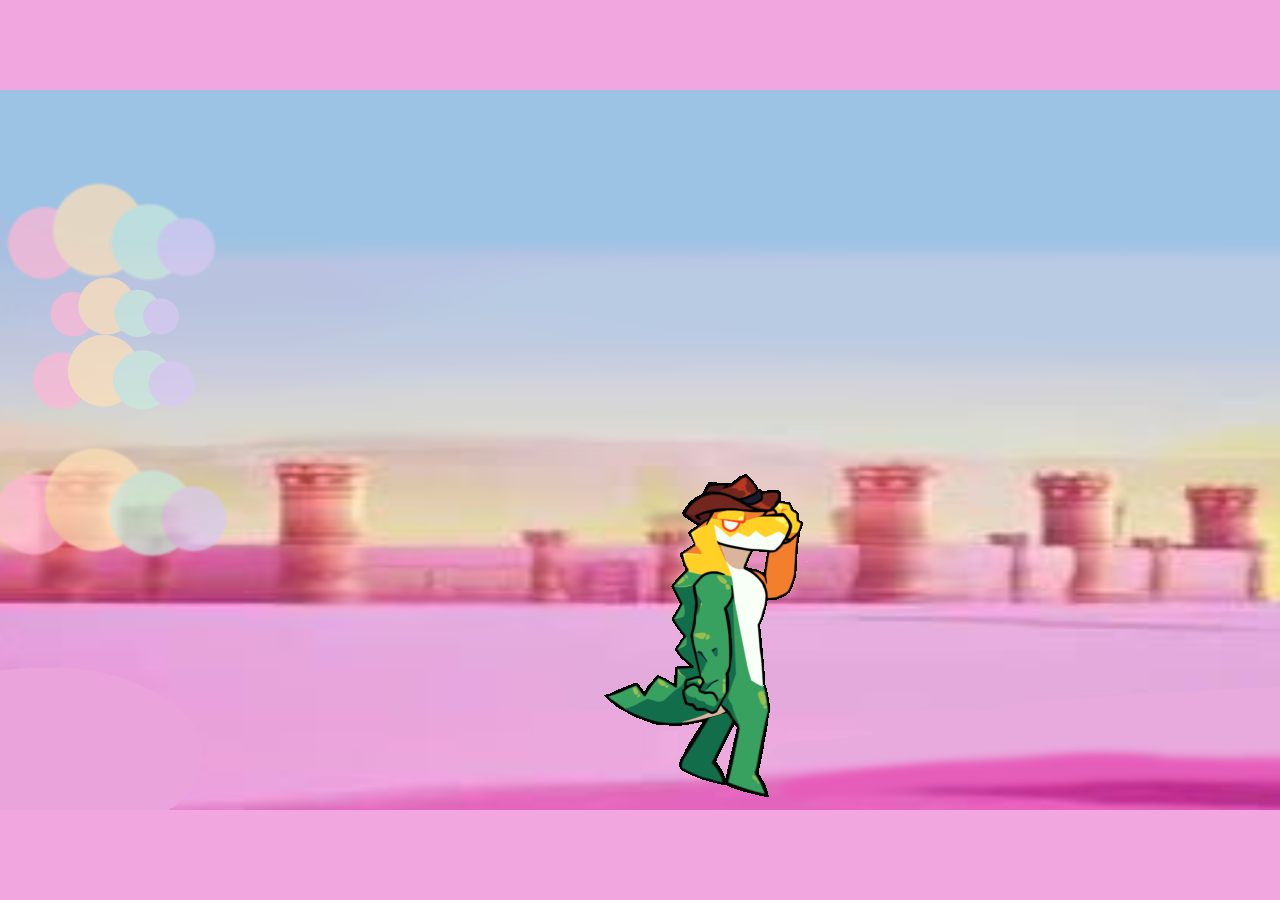
<file: index.html>
<!doctype html>
<html lang="es">
<head>
  <meta charset="utf-8">
  <meta name="viewport" content="width=device-width,initial-scale=1,maximum-scale=1,user-scalable=no,viewport-fit=cover">
  <meta name="theme-color" content="#f2a6df">
  <title>Gummigoo</title>
  <link rel="icon" type="image/svg+xml" href="./icon.png">
  <link rel="stylesheet" href="style.css">
</head>
<body>
  <main id="gameContainer" aria-label="Juego">
    <img id="background" src="background.png" alt="" draggable="false">
    <div id="cloudsContainer" aria-hidden="true">
      <div class="cloud cloud-a"><i></i><i></i><i></i><i></i></div>
      <div class="cloud cloud-b"><i></i><i></i><i></i><i></i></div>
      <div class="cloud cloud-c"><i></i><i></i><i></i><i></i></div>
      <div class="cloud cloud-d"><i></i><i></i><i></i><i></i></div>
    </div>
    <div id="cookieContainer"></div>
    <div id="heartsContainer"></div>
    <img id="gummigoo" src="gummigoo.gif" alt="" draggable="false">
  </main>
  <script src="script.js"></script>
</body>
</html>
</file>
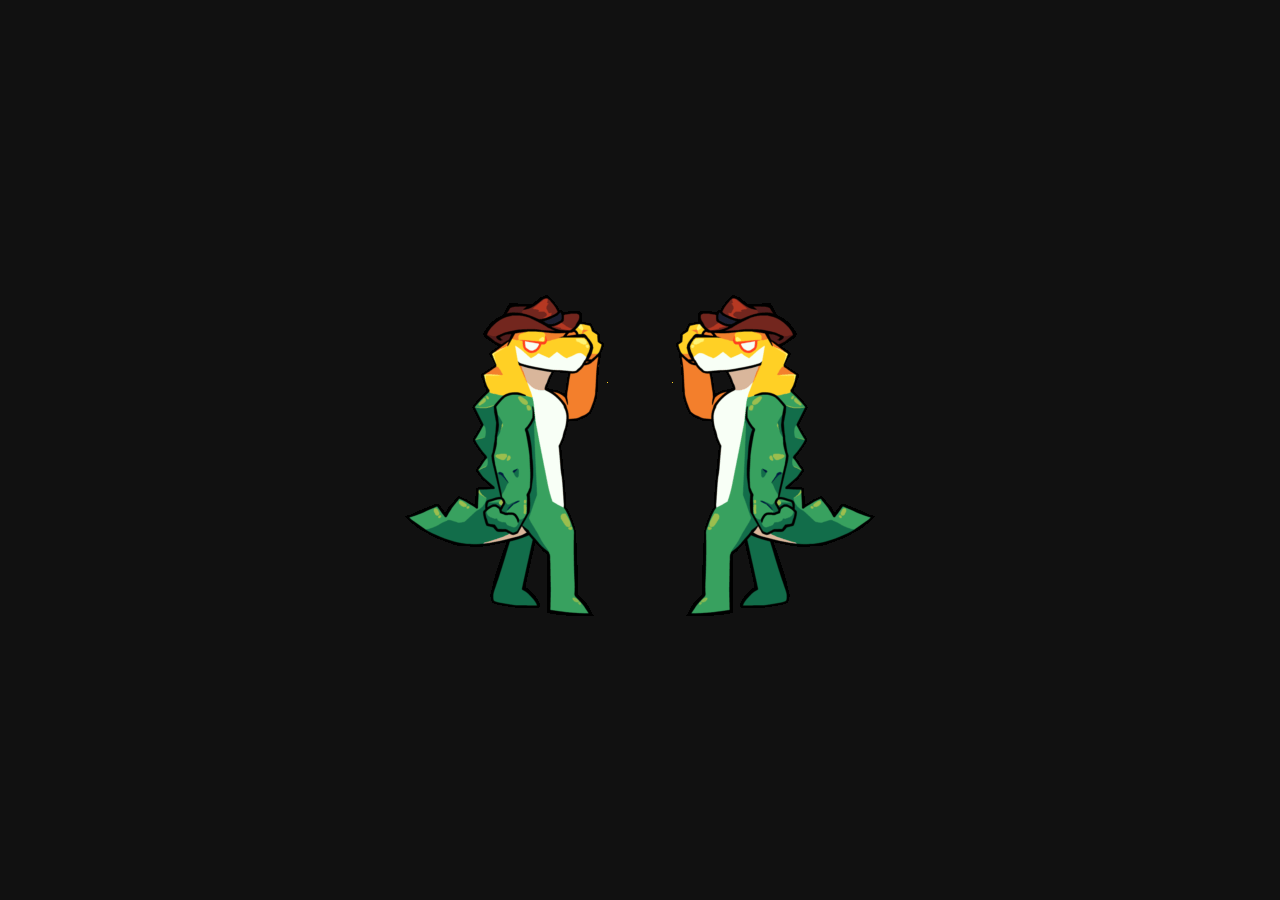
<file: animacion.html>
<!doctype html>
<html lang="es">
<head><meta charset="utf-8"><meta name="viewport" content="width=device-width,initial-scale=1"><title>Animaciones Gummigoo</title>
<style>
*{box-sizing:border-box}html,body{margin:0;min-height:100%;background:#111;overflow:hidden}
main{min-height:100vh;display:flex;align-items:center;justify-content:center;gap:40px;flex-wrap:wrap;padding:24px;position:relative}
img{width:226px;height:361px;object-fit:contain;z-index:2}
.cloud{position:fixed;width:230px;height:100px;opacity:.7;animation:drift var(--speed) linear infinite;left:-250px}
.cloud i{position:absolute;border-radius:50%;display:block}
.cloud i:nth-child(1){width:70px;height:70px;left:5px;top:25px;background:#ffb7d5}
.cloud i:nth-child(2){width:90px;height:90px;left:48px;top:4px;background:#ffe0b8}
.cloud i:nth-child(3){width:75px;height:75px;left:110px;top:22px;background:#c9e9dc}
.cloud i:nth-child(4){width:55px;height:55px;left:155px;top:39px;background:#d8c9f2}
.c1{top:12%;--speed:29s}.c2{top:34%;--speed:37s;animation-delay:-13s;transform:scale(.8)}.c3{top:70%;--speed:33s;animation-delay:-21s;transform:scale(1.1)}
@keyframes drift{to{left:110%}}
</style></head>
<body><div class="cloud c1"><i></i><i></i><i></i><i></i></div><div class="cloud c2"><i></i><i></i><i></i><i></i></div><div class="cloud c3"><i></i><i></i><i></i><i></i></div>
<main><img src="gummigoo.gif" width="226" height="361" alt=""><img src="gummigoo_izquierda.gif" width="226" height="361" alt=""></main></body></html>
</file>
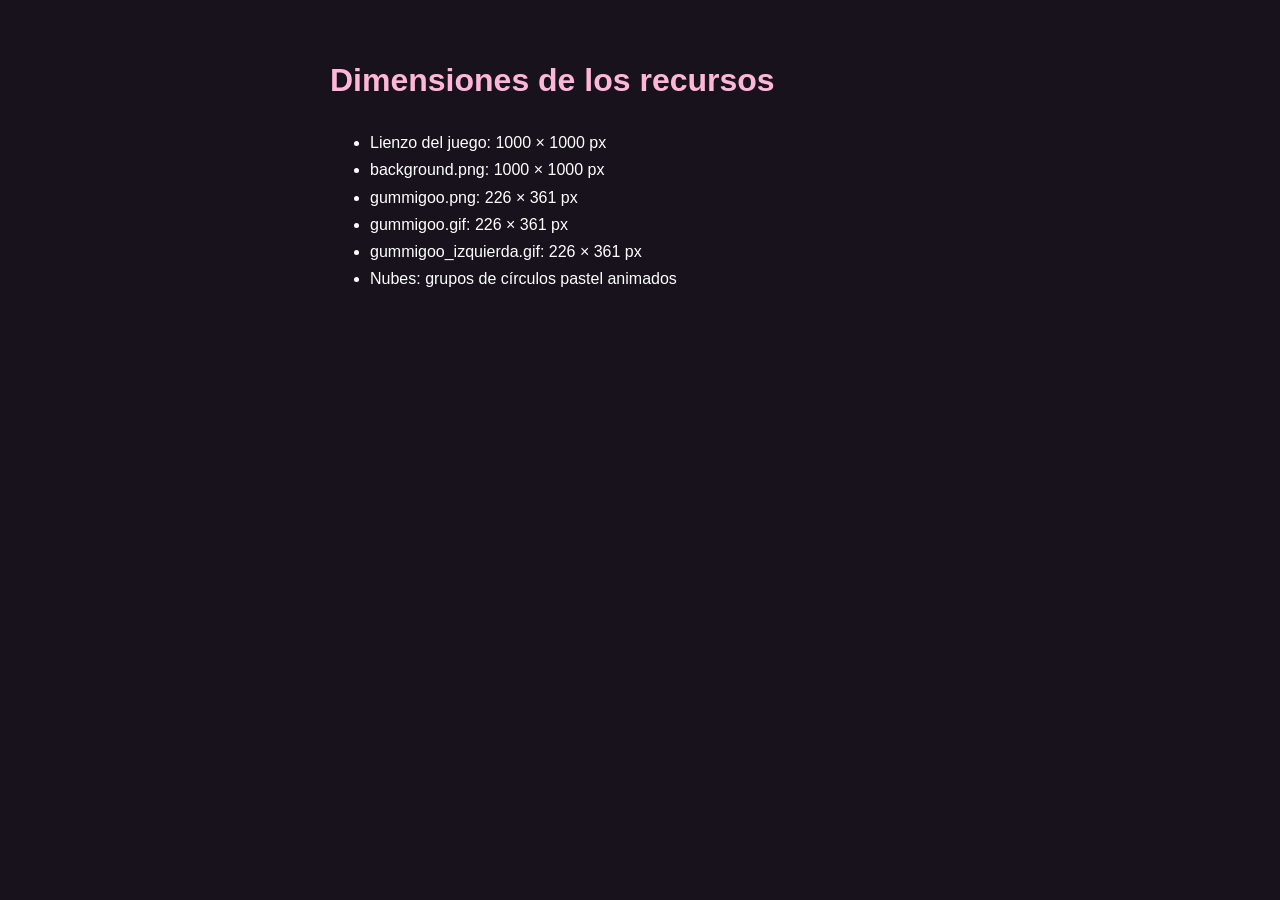
<file: tamaño.html>
<!doctype html>
<html lang="es"><head><meta charset="utf-8"><meta name="viewport" content="width=device-width,initial-scale=1"><title>Dimensiones</title>
<style>body{font:16px sans-serif;background:#17121c;color:#fff;padding:24px;line-height:1.7}main{max-width:620px;margin:auto}h1{color:#ffb7d5}</style></head>
<body><main><h1>Dimensiones de los recursos</h1><ul>
<li>Lienzo del juego: 1000 × 1000 px</li><li>background.png: 1000 × 1000 px</li>
<li>gummigoo.png: 226 × 361 px</li><li>gummigoo.gif: 226 × 361 px</li>
<li>gummigoo_izquierda.gif: 226 × 361 px</li><li>Nubes: grupos de círculos pastel animados</li>
</ul></main></body></html>
</file>
<file: style.css>
*{box-sizing:border-box}
html,body{width:100%;height:100%;margin:0;overflow:hidden;background:#f2a6df;touch-action:manipulation}
body{display:flex;align-items:center;justify-content:center}
#gameContainer{position:relative;width:min(100vw,177.7778vh);height:min(56.25vw,100vh);width:min(100vw,177.7778dvh);height:min(56.25vw,100dvh);aspect-ratio:16/9;overflow:hidden;isolation:isolate;touch-action:manipulation;user-select:none}
#background{position:absolute;inset:0;width:100%;height:100%;object-fit:fill;z-index:-3;pointer-events:none}
#cloudsContainer{position:absolute;inset:0;overflow:hidden;z-index:-1;pointer-events:none}
.cloud{position:absolute;width:240px;height:105px;opacity:.72;animation:drift var(--duration) linear infinite;animation-delay:var(--delay)}
.cloud i{position:absolute;display:block;border-radius:50%;filter:blur(1px)}
.cloud i:nth-child(1){width:72px;height:72px;left:8px;top:27px;background:#ffb7d5}
.cloud i:nth-child(2){width:92px;height:92px;left:53px;top:4px;background:#ffe0b8}
.cloud i:nth-child(3){width:76px;height:76px;left:111px;top:24px;background:#c9e9dc}
.cloud i:nth-child(4){width:58px;height:58px;left:157px;top:38px;background:#d8c9f2}
.cloud-a{top:90px;--duration:31s;--delay:-8s}
.cloud-b{top:230px;--duration:39s;--delay:-25s;transform:scale(.78)}
.cloud-c{top:360px;--duration:34s;--delay:-17s;transform:scale(1.12)}
.cloud-d{top:165px;--duration:44s;--delay:-32s;transform:scale(.62)}
@keyframes drift{from{left:-260px}to{left:100%}}
#gummigoo{position:absolute;width:226px;height:361px;max-width:none;left:387px;bottom:0;object-fit:contain;image-rendering:auto;pointer-events:auto;will-change:left;z-index:2;touch-action:manipulation;}
#cookieContainer,#heartsContainer{position:absolute;inset:0;pointer-events:none}
.cookie-bunny{position:absolute;bottom:18px;width:50px;height:44px;border-radius:48% 48% 42% 42%;background:#8c42c9;border:4px solid #542078;box-shadow:inset -5px -5px 0 #7130a9,0 3px 5px #66308a;z-index:1}
.cookie-bunny:before,.cookie-bunny:after{content:"";position:absolute;top:-20px;width:15px;height:29px;background:#994fd0;border:3px solid #542078;border-radius:90% 90% 45% 45%;z-index:-1}
.cookie-bunny:before{left:5px;transform:rotate(-18deg)}
.cookie-bunny:after{right:5px;transform:rotate(18deg)}
.cookie-bunny .eye{position:absolute;top:14px;left:13px;width:4px;height:4px;border-radius:50%;background:#32153f;box-shadow:15px 0 #32153f}
.heart-pop{position:absolute;font-size:25px;line-height:1;animation:heart-rise 1.45s ease-out forwards;z-index:4}
@keyframes heart-rise{0%{opacity:0;transform:translateY(0) scale(.55)}20%{opacity:1}100%{opacity:0;transform:translateY(-95px) scale(1.15)}}
@media (orientation:portrait){body{background:#17121c}#gameContainer{width:min(100vw,177.7778vh);height:min(56.25vw,100vh)}}
</file>
